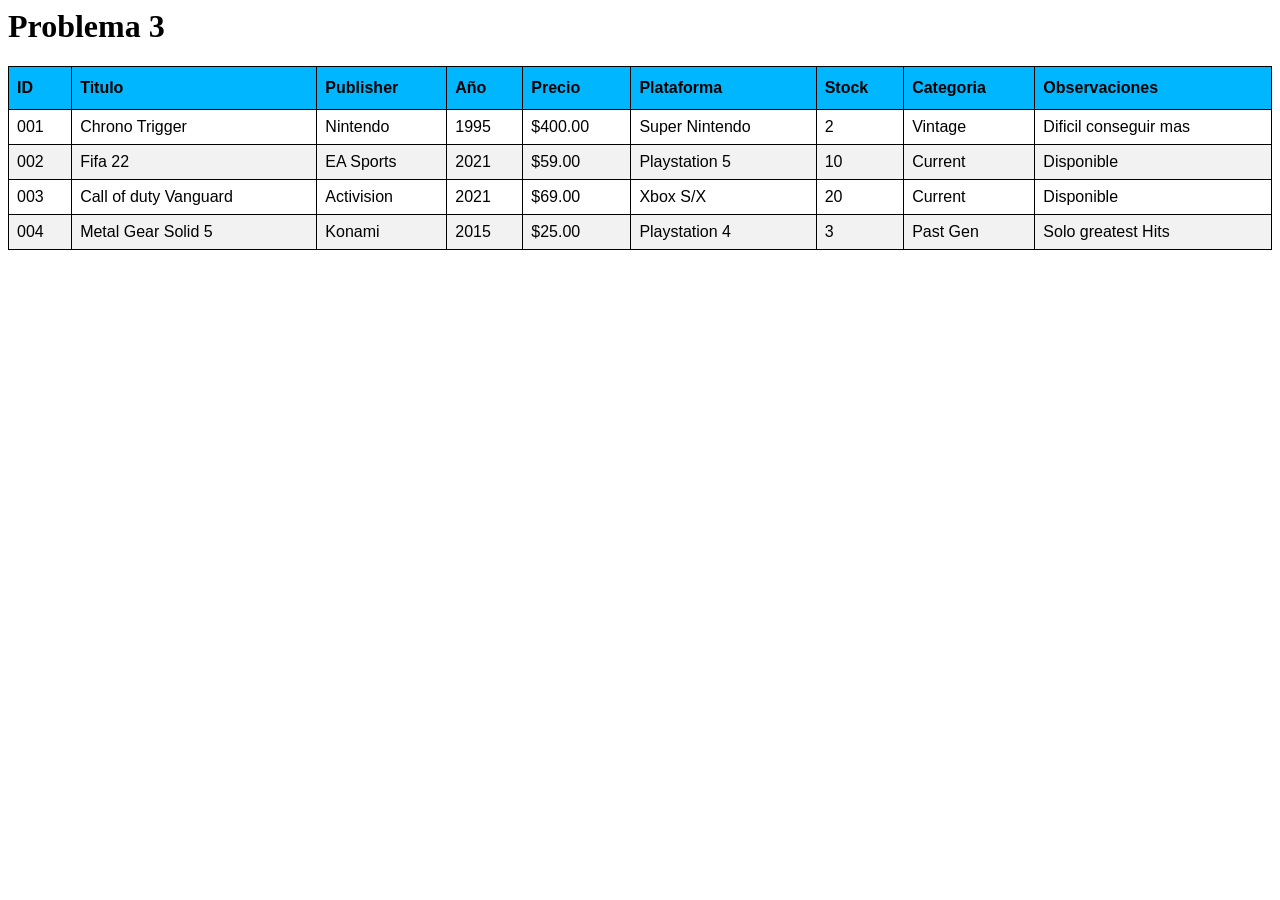
<file: index.html>
<html>
<head>
    <title>A fancy table</title>
    <link href="estilos.css" type="text/css" rel="stylesheet" />
</head>
<body>

<h1>Problema 3</h1>

<table id="customers">
  <tr>
    <th>ID</th>
    <th>Titulo</th>
    <th>Publisher</th>
    <th>Año</th>
    <th>Precio</th>
    <th>Plataforma</th>
    <th>Stock</th>
    <th>Categoria</th>
    <th>Observaciones</th>

  </tr>
  <tr>
    <td>001</td>
    <td>Chrono Trigger</td>
    <td>Nintendo</td>
    <td>1995</td>
    <td>$400.00</td>
    <td>Super Nintendo</td>
    <td>2</td>
    <td>Vintage</td>
    <td>Dificil conseguir mas</td>

  </tr>
  <tr>
    <td>002</td>
    <td>Fifa 22</td>
    <td>EA Sports</td>
    <td>2021</td>
    <td>$59.00</td>
    <td>Playstation 5</td>
    <td>10</td>
    <td>Current</td>
    <td>Disponible</td>
  </tr>
  <tr>
    <td>003</td>
    <td>Call of duty Vanguard</td>
    <td>Activision</td>
    <td>2021</td>
    <td>$69.00</td>
    <td>Xbox S/X </td>
    <td>20</td>
    <td>Current</td>
    <td>Disponible</td>
  </tr>
  <tr>
    <td>004</td>
    <td>Metal Gear Solid 5</td>
    <td>Konami</td>
    <td>2015</td>
    <td>$25.00</td>
    <td>Playstation 4</td>
    <td>3</td>
    <td>Past Gen</td>
    <td>Solo greatest Hits</td>
  </tr>
  
</table>

</body>
</html>
</file>
<file: estilos.css>
#customers {
    font-family: Arial, Helvetica, sans-serif;
    border-collapse: collapse;
    width: 100%;
    }

    #customers td, #customers th {
    border: 1px solid #ddd;
    padding: 8px;
    border-color: black;
    }

    #customers tr:nth-child(odd){background-color: #f2f2f2;}

    #customers tr:hover {background-color: #ddd;}

    #customers th {
    padding-top: 12px;
    padding-bottom: 12px;
    text-align: left;
    background-color: rgb(0, 183, 255);
    color: black;
    }
</file>
<file: estilos3.css>
#customers {
    font-family: Arial, Helvetica, sans-serif;
    border-collapse: collapse;
    width: 100%;
    }

    #customers td, #customers th {
    border: 1px solid #ddd;
    padding: 8px;
    border-color: black;
    }

    #customers tr:nth-child(odd){background-color: #f2f2f2;}

    #customers tr:hover {background-color: #ddd;}

    #customers th {
    padding-top: 12px;
    padding-bottom: 12px;
    text-align: left;
    background-color: rgb(0, 183, 255);
    color: black;
    }
</file>
